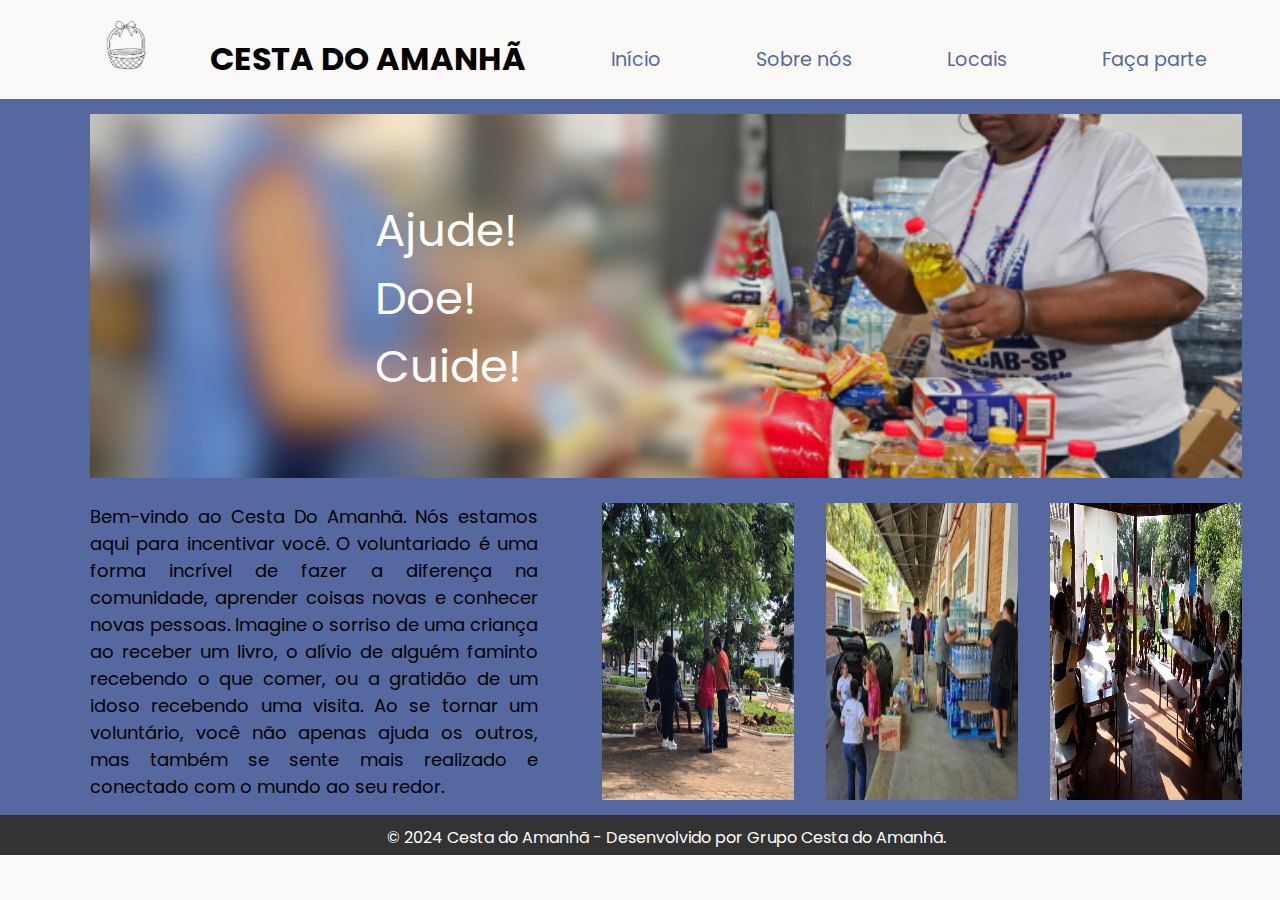
<file: index.html>
<!DOCTYPE html>
<html lang="en">
<head>
    <meta charset="UTF-8">
    <meta name="viewport" content="width=device-width, initial-scale=1.0">
    <link rel="stylesheet" href="style.css">
    <link rel="shortcut icon" href="img/favicon.ico" />

    <title>Cesta do amanhã</title>
</head>
<body>
        <header>
            <div id="header">
                <img src="img/cesta.png" id="logo" alt="">
                <a href="index.html">
                    <h1>CESTA DO AMANHÃ</h1>
                </a>
                <a href="index.html" class="link">Início</a>
                <a href="SobreNos.html" class="link">Sobre nós</a>
                <a href="locais.html" class="link">Locais</a>
                <a href="facaparte.html" class="link">Faça parte</a>
            </div>
        </header>
        
        <main>
            <div class="parteum">
                <img src="img/imgInicio.png" class="imagemInicio" alt="Imagem ilustrativa de doação">
                <div class="text">Ajude! <br>
                    Doe! <br>
                    Cuide!</div>
            </div>
            <section class="partedois">
                <p>Bem-vindo ao Cesta Do Amanhã. Nós estamos aqui para incentivar você. O voluntariado é uma forma incrível de fazer a diferença na comunidade, aprender coisas novas e conhecer novas pessoas.
                    Imagine o sorriso de uma criança ao receber um livro, o alívio de alguém faminto recebendo o que comer, ou a gratidão de um idoso recebendo uma visita.
                    Ao se tornar um voluntário, você não apenas ajuda os outros, mas também se sente mais realizado e conectado com o mundo ao seu redor.
                    </p>
                    <div class="imagens">
                        <img src="img/segunda.png" class="imagem-baixo" alt="Imagem ilustrativa de doação">
                        <img src="img/primeira.jpg" class="imagem-baixo" alt="Imagem ilustrativa de doação">
                        <img src="img/terceiro.jpg" class="imagem-baixo" alt="Imagem ilustrativa de doação">
                    </div>
            </section>
        </main>
</body>

<footer>
    <p>&copy; 2024 Cesta do Amanhã - Desenvolvido por Grupo Cesta do Amanhã.</a></p>
</footer>


</html>
</file>
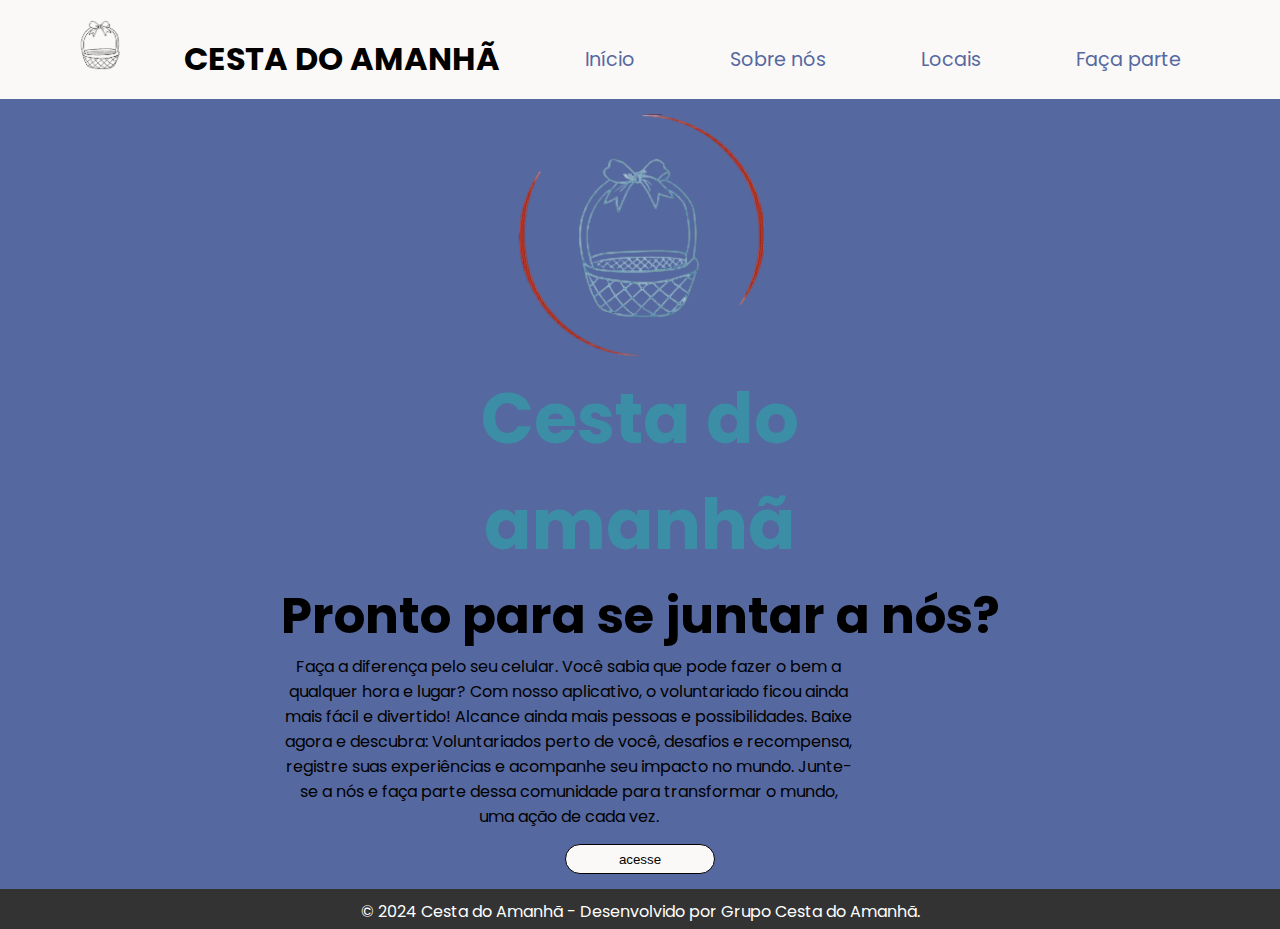
<file: facaparte.html>
<!DOCTYPE html>
<html lang="en">
<head>
    <meta charset="UTF-8">
    <meta name="viewport" content="width=device-width, initial-scale=1.0">
    <link rel="stylesheet" href="style.css">
    <link rel="shortcut icon" href="img/favicon.ico" />

    <title>Document</title>
</head>
<body>
    <header>
        <div id="header">
            <img src="img/cesta.png" id="logo" alt="">
            <a href="index.html">
                <h1>CESTA DO AMANHÃ</h1>
            </a>
            <a href="index.html" class="link">Início</a>
            <a href="SobreNos.html" class="link">Sobre nós</a>
            <a href="locais.html" class="link">Locais</a>
            <a href="facaparte.html" class="link">Faça parte</a>
        </div>
    </header>
    <main class="facaparte">
        <section class="cima">
            <img src="img/cesta-removida.png" alt="logo circulada">
            <h1>Cesta do <br> amanhã</h1>
        </section>
        <section class="baixo">
            <h1>Pronto para se juntar a nós?</h1>
            <p>Faça a diferença  pelo seu celular. Você sabia que pode fazer o bem a qualquer hora e lugar? Com nosso aplicativo, o voluntariado ficou ainda mais fácil e divertido! Alcance ainda mais pessoas e possibilidades. Baixe agora e descubra: Voluntariados perto de você, desafios e recompensa, registre suas experiências e acompanhe seu impacto no mundo. Junte-se a nós e faça parte dessa comunidade para transformar o mundo, uma ação de cada vez.
            </p>
            <button class="button-final">acesse</button>
        </section>
    </main>
</body>


<footer>
    <p>&copy; 2024 Cesta do Amanhã - Desenvolvido por Grupo Cesta do Amanhã.</a></p>
</footer>


</html>
</file>
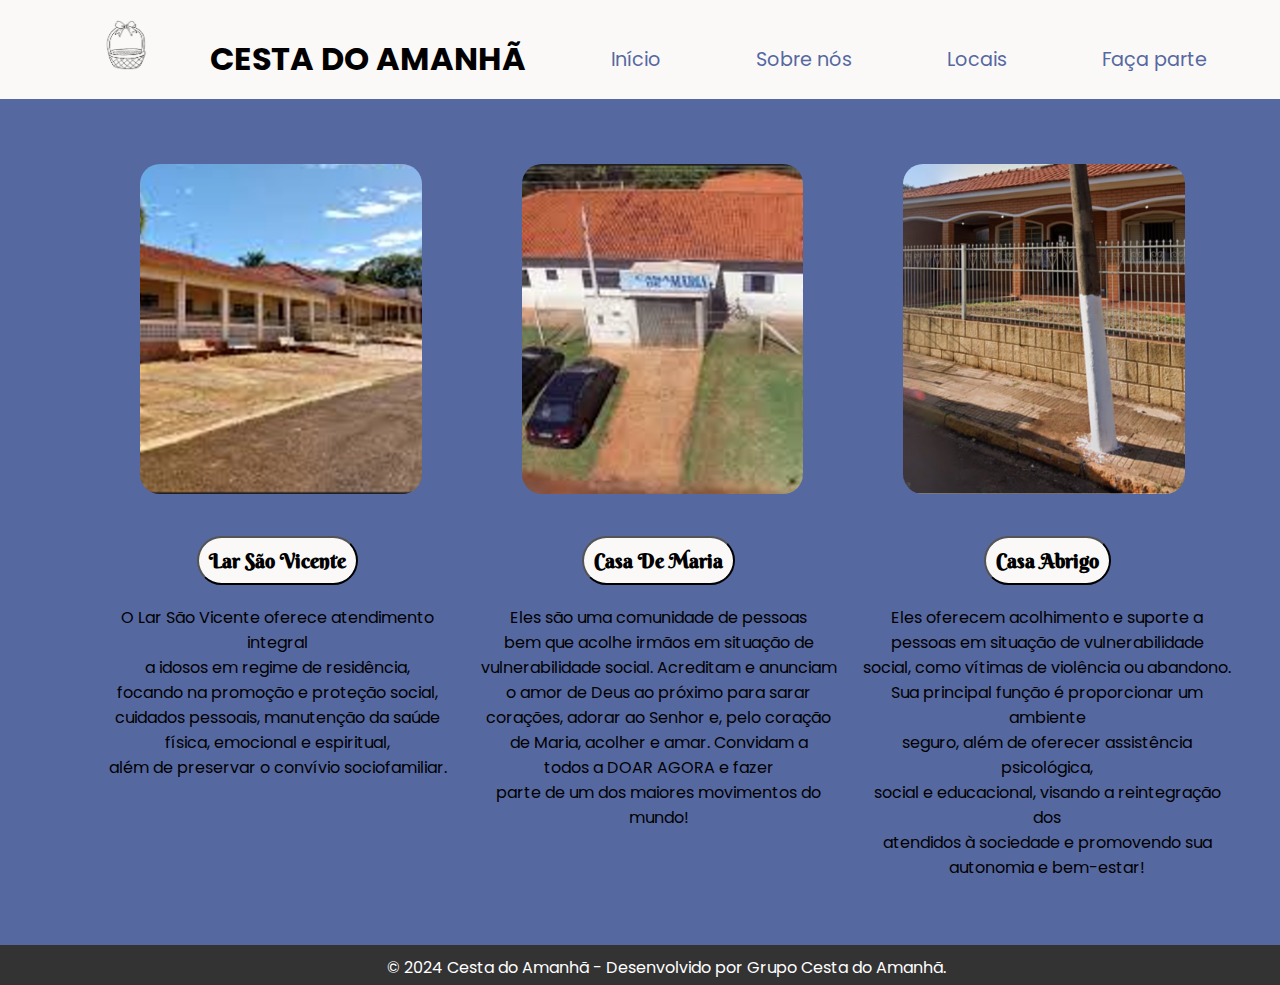
<file: locais.html>
<!DOCTYPE html>
<html lang="en">
<head>
    <meta charset="UTF-8">
    <meta name="viewport" content="width=device-width, initial-scale=1.0">
    <link rel="stylesheet" href="style.css">
    <link rel="shortcut icon" href="img/favicon.ico" />

    <title>Cesta do amanhã</title>
</head>
<body id="locais">
    <header>
        <div id="header">
            <img src="img/cesta.png" id="logo">
            <a href="index.html">
                <h1>CESTA DO AMANHÃ</h1>

            </a>
            <a href="index.html" class="link">Início</a>
            <a href="SobreNos.html" class="link">Sobre nós</a>
            <a href="locais.html" class="link">Locais</a>
            <a href="facaparte.html" class="link">Faça parte</a>
        </div>
    </header>
<main>
    
    <div class="todos">
            <div class="local">
                <img src="img/lar-saovicente.png">
            </div>
    
            <div class="local">
                <img src="img/casadeMaria.png">
            </div>
    
            <div class="local">
                <img src="img/casa-abrigo.png">
            </div>
    </div>
    
    
            <div class="divo">
                <div class="vicente">
                    <button>
                        <h2>Lar São Vicente</h2>
                    </button>
                    <p>O Lar São Vicente oferece atendimento integral
                    <br> a idosos em regime de residência,
                    <br>focando na promoção e proteção social,
                    <br>cuidados pessoais, manutenção da saúde
                    <br>física, emocional e espiritual,
                    <br>além de preservar o convívio sociofamiliar.</p>
                </div>
    
                <div class="vicente">
                    <button>
                        <h2>Casa De Maria</h2>
                    </button>
                    <p>Eles são uma comunidade de pessoas
                    <br> bem que acolhe irmãos em situação de
                    <br>vulnerabilidade social. Acreditam e anunciam
                    <br>o amor de Deus ao próximo para sarar
                    <br>corações, adorar ao Senhor e, pelo coração
                    <br>de Maria, acolher e amar. Convidam a
                    <br>todos a DOAR AGORA e fazer
                    <br>parte de um dos maiores movimentos do mundo!</p>
                </div>
    
                <div class="vicente">
                    <button>
                        <h2>Casa Abrigo</h2>
                    </button>
                    <p>Eles oferecem acolhimento e suporte a
                    <br>pessoas em situação de vulnerabilidade
                    <br>social, como vítimas de violência ou abandono.
                    <br>Sua principal função é proporcionar um ambiente
                    <br>seguro, além de oferecer assistência psicológica,
                    <br>social e educacional, visando a reintegração dos
                    <br>atendidos à sociedade e promovendo sua
                    <br>autonomia e bem-estar!</p>
                </div>
            </div>
</main>

        <footer>
            <p>&copy; 2024 Cesta do Amanhã - Desenvolvido por Grupo Cesta do Amanhã.</a></p>
        </footer>

  </body>
</html>
</file>
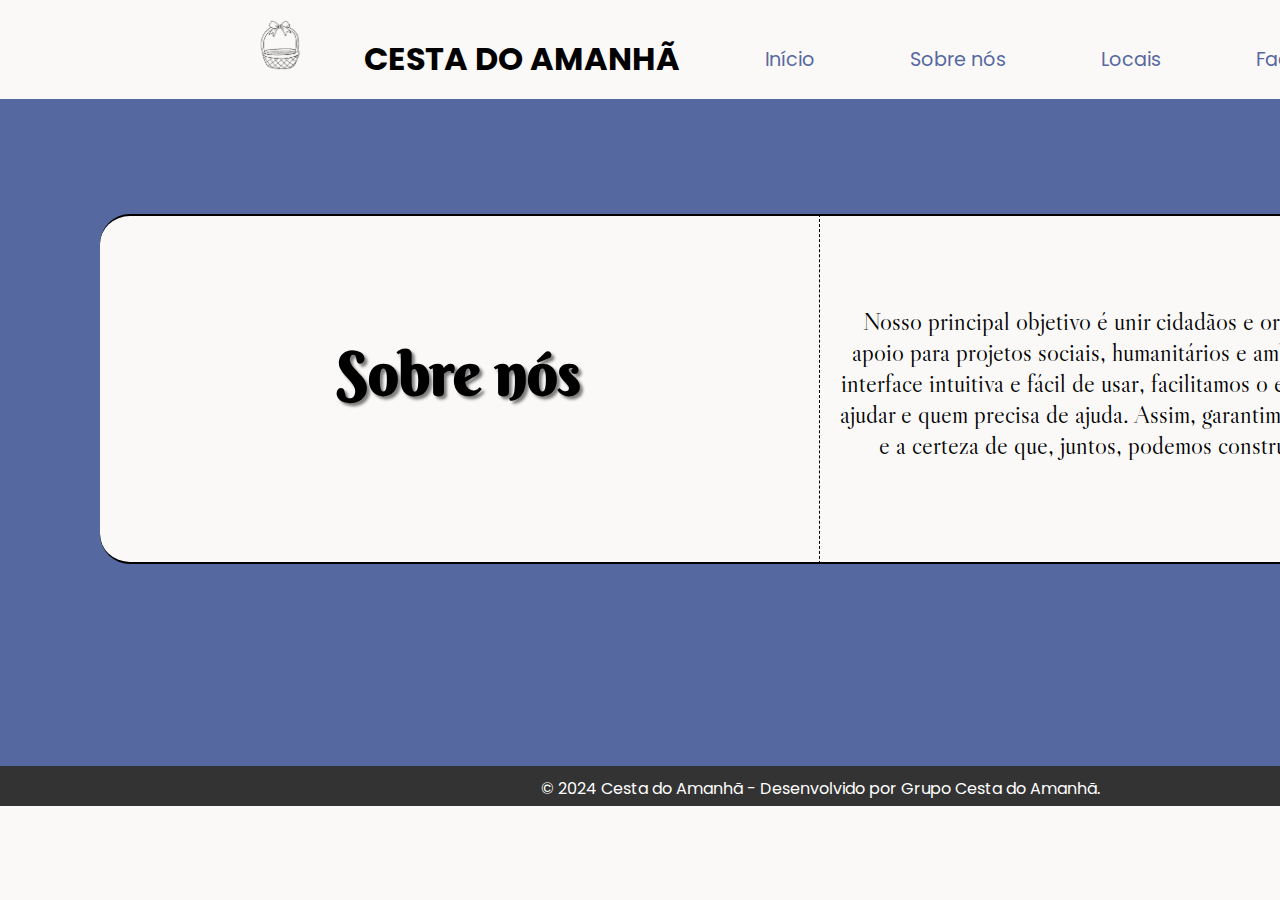
<file: SobreNos.html>
<!DOCTYPE html>
<html lang="en">
<head>
    <meta charset="UTF-8">
    <meta name="viewport" content="width=device-width, initial-scale=1.0">
    <link rel="stylesheet" href="style.css">
    <link rel="shortcut icon" href="img/favicon.ico" />

    <title>Cesta do amanhã</title>
</head>
<body>
    <header>
        <div id="header">
            <img src="img/cesta.png" id="logo">
            <a href="index.html">
                <h1>CESTA DO AMANHÃ</h1>

            </a>
            <a href="index.html" class="link">Início</a>
            <a href="SobreNos.html" class="link">Sobre nós</a>
            <a href="locais.html" class="link">Locais</a>
            <a href="facaparte.html" class="link">Faça parte</a>
        </div>
    </header>
<main>
    
            <div id="bloco">
            <section id="sobre" class="sobre">
                <h1>Sobre nós</h1>
            </section>
    
            <section id="objetivo" class="sobre">
                <p>Nosso principal objetivo é unir cidadãos e organizações que buscam apoio para projetos sociais, humanitários e ambientais.
                   Através de uma interface intuitiva e fácil de usar, facilitamos o encontro entre quem quer ajudar e quem precisa de ajuda.
                   Assim, garantimos transparência, impacto e a certeza de que, juntos, podemos construir um mundo melhor.</p>
            </section>
           </div>
</main>

        <footer>
            <p>&copy; 2024 Cesta do Amanhã - Desenvolvido por Grupo Cesta do Amanhã.</a></p>
        </footer>

    </body>
</html>
</file>
<file: style.css>
@import url('https://fonts.googleapis.com/css2?family=Berkshire+Swash&family=Montserrat+Alternates:ital,wght@0,100;0,200;0,300;0,400;0,500;0,600;0,700;0,800;0,900;1,100;1,200;1,300;1,400;1,500;1,600;1,700;1,800;1,900&family=Quicksand:wght@300..700&display=swap');
@import url('https://fonts.googleapis.com/css2?family=Poppins:ital,wght@0,100;0,200;0,300;0,400;0,500;0,600;0,700;0,800;0,900;1,100;1,200;1,300;1,400;1,500;1,600;1,700;1,800;1,900&display=swap');
@import url('https://fonts.googleapis.com/css2?family=Berkshire+Swash&family=Libre+Caslon+Display&family=Montserrat+Alternates:ital,wght@0,100;0,200;0,300;0,400;0,500;0,600;0,700;0,800;0,900;1,100;1,200;1,300;1,400;1,500;1,600;1,700;1,800;1,900&family=Quicksand:wght@300..700&display=swap');
@import url('https://fonts.googleapis.com/css2?family=Berkshire+Swash&display=swap');

:root{
    --color1:#FAF9F8;
    --color2:#5668A0;
    --color3:#3B8EA5;
    --color4:#F5EE9E;
    --color5:#F49E4C;
    --color6:#AB3428;
    --color7: #5668a0;
    --font1: "Poppins", sans-serif;
    --font2: "Berkshire Swash", serif;
    --font3: "Libre Caslon Display", serif;
}

*{
    margin: 0;
    box-sizing: border-box;
}
body{
    font-family: var(--font1);
    background-color: #FAF9F8;
    display: grid;
    place-items: center;
}
#header{
    margin-top: 20px;
    width: 90vw;
    padding: 0px 10px 0px 10px;
    display: flex;
    justify-content: space-between;
    
}
#header .link{
    border: none;
    font-size: 1.2em;
    padding: 25px;
    color: var(--color2);
    cursor: pointer;
    text-decoration: none;
}
#header .link:hover{
    transform: translateY(-2px);
    scale: 1.03;
    text-decoration: underline;
}
#header h1{
    padding: 15px;
    text-decoration: none;
    color: black;
    
} 
#header a{
    text-decoration: none;
}
#header h1:hover{
    transform: translateY(-2px);
    scale: 1.03;
}
#logo{
    width: 50px;
    height: 50px;    
    cursor: pointer;
}
main{
    width: 100%;
    padding: 15px 10vh;
    background-color: var(--color2);
}
.imagemInicio{
    width: 90vw;
}
.parteum{
    position: relative;
    display: inline-block;
}
.text {
    position: absolute;
    top: 50%;
    left: 47%;
    width: 40vw;
    font-size: 45px;
    transform: translate(-50%, -50%);
    color: white;
}
.partedois{
    margin-top: 18px;
    display: flex;
    justify-content: space-between;
}
.partedois p{
    text-align: justify;
    font-size: 18px;
    margin-right: 15px;
    height: 100%;
    width: 35vw;
}
.imagens{
    width: 50vw;
    display:flex;
    justify-content: space-between;
}
.imagem-baixo{
    width: 15vw;
    height: 100%;
}
.imagem-baixo:hover{
    scale: 1.03;
    transform: translateY(-2px);
}

/* pagina 2 */
#logos{
    width: 150px;
    height: 80px;
    margin-bottom: 5px;
    margin: 0px;
    padding: 0px;
    margin-right: -30px;
}

#container{
    background-color: var(--color7);
}

#bloco{
    margin-top: 100px;
    display: flex;
}

.sobre{
    background-color: var(--color1);
    border: 2px solid black; 
    padding: 20px;
    width: 80vh;
    height: 350px;
    margin-bottom: 187px;
    border-left: none;
    flex: 1; 
    box-sizing: border-box;
    flex-direction: column;      
    text-align: center; 
}

#sobre{
    border-right: 1px dashed ;
    margin-left: 10px;
    border-radius: 30px 0 0 30px;
}

#objetivo{
        margin-right: 10px;
        border-radius: 0px 30px 30px 0px;
}

.sobre h1{
    font-size: 60px;
    text-shadow: 3px 3px 3px rgba(0, 0, 0, 0.5); /* Sombra aplicada */
    margin-top: 100px;
    cursor: pointer;
    margin-bottom: 50px;
    font-family:var(--font2) ;
}

.sobre p{
    font-size: 25px;
    margin-top: 70px;
    margin-bottom: 50px;
    font-family: var(--font3);
}

/* página 3 */



.local {
    text-align: center;
    display: inline-block;
    transition: transform 0.3s ease;
}
 
.local img {
    text-align: center;
    width: 20vw;
    height: auto;
    transition: transform 0.3s ease;
    margin: 10px;
    border-radius: 20px;
    margin-top: 50px;
    margin-left: 50px;
    margin-right: 50px;
    width: 22vw;
}

.local:hover img {
    transform: scale(1.2);
}


.todos {
    display: flex;
}

.divo{
    margin-top: 25px;
    text-align: center;
    display: flex;
    width: 90vw;
    justify-content: space-around;
}

.vicente{
    border-radius: 20px;
    text-align: center;
    margin-left: 10px;
    margin-right: 10px;
}

.vicente button{
    font-family: var(--font2);
    background-color: var(--color1);
    padding: 10px;
    border-radius: 30px;
    cursor: pointer;
}
.vicente button:hover{
    scale: 1.03;
    transform: translateY(-2px);
}
.vicente p{
    margin-top: 20px;
    margin-bottom: 50px;
}


/* pagina faça parte */
.facaparte{
    display: grid;
    place-items: center;
}
.cima{
    text-align: center;
}
.cima h1{
    font-family: var(--font4);
    color: var(--color3);
    font-size: 70px;
}
.baixo{
    text-align: center;
    font-family: var(--font1);
}
.baixo h1{
    font-size: 50px;
}
.baixo p{
    width: 45vw;
    text-align: center;
}
.baixo button{
    border: 1px solid black;
    background-color: var(--color1);
    border-radius: 15px;
    width: 150px;
    margin-top: 15px ;
    height: 30px;
}

footer {
    padding-top: 10px;
    background-color: #333; /* Cor de fundo */
    color: #fff; /* Cor do texto */
    text-align: center; /* Centraliza o texto */
    position: relative; /* Para posicionamento */
    bottom: 0; /* Alinha ao fundo da página */
    height: 40px;
    width: 100%; /* Largura total */
    margin: 0;
}
.button-final:hover{
    background-color: rgb(178, 178, 178);
    scale: 1.02;
    transform: translateY(-2px);

}
</file>
